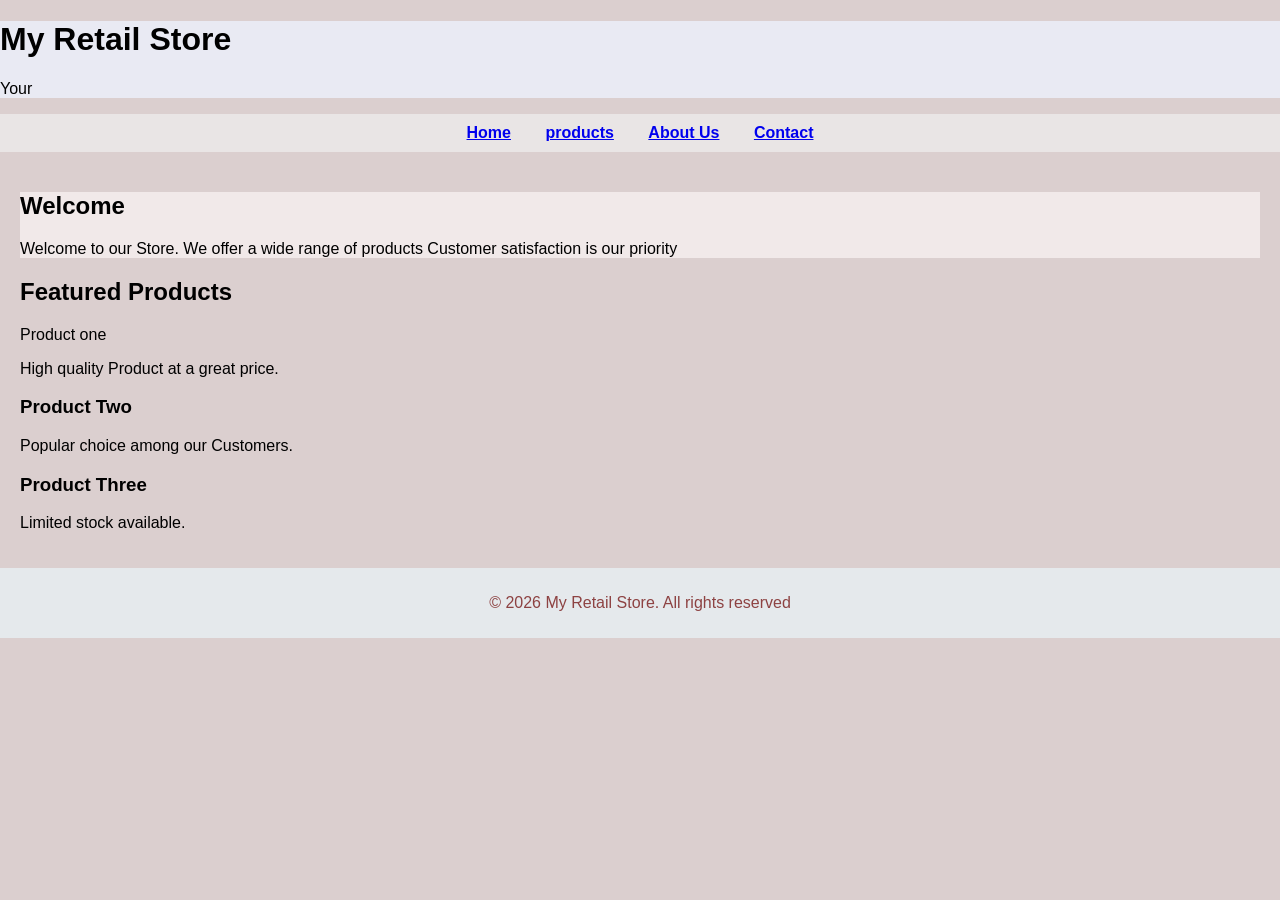
<file: index.html>
<!DOCTYPE html>
<html lang="en">
    <head>
        <meta charset="UTF-8">
        <title>My Retail Store</title>
        <link rel="stylesheet" href="style.css"
    </head>
    <body>

        <!-- Header Section -->
        <header>
            <h1>My Retail Store</h1>
            <P>Your <one-stop shop for quality products</P>
        </header>

        <!-- navigation -->
        <nav>
            <a href="#">Home</a>
            <a href="#">products</a>
            <a href="#">About Us</a>
            <a href="#">Contact</a>
        </nav>

        <!-- Main Content -->
        <main>

            <section>
                <h2>Welcome</h2>
                <p>
                    Welcome to our Store. We offer a wide range of products 
                    Customer satisfaction is our priority
                </p>
            
            
            </section>
            <h2>Featured Products</h2>
            
            <div class="Product"
                <h3>Product one</h3>
                <p>High quality Product at a great price.</p>
            </div>
            
            <div class="Product">
                <h3>Product Two</h3>
                <p>Popular choice among our Customers.</p>
            </div>

            <div class="Product">
                <h3>Product Three</h3>
                <p>Limited stock available.</p>
            </div>    
            <section>
                    
        </main>        
            
        <!-- Footer -->
        <footer>
            <p>&copy; 2026 My Retail Store. All rights reserved</p>
        </footer>

    <html>    
    </body>
</file>
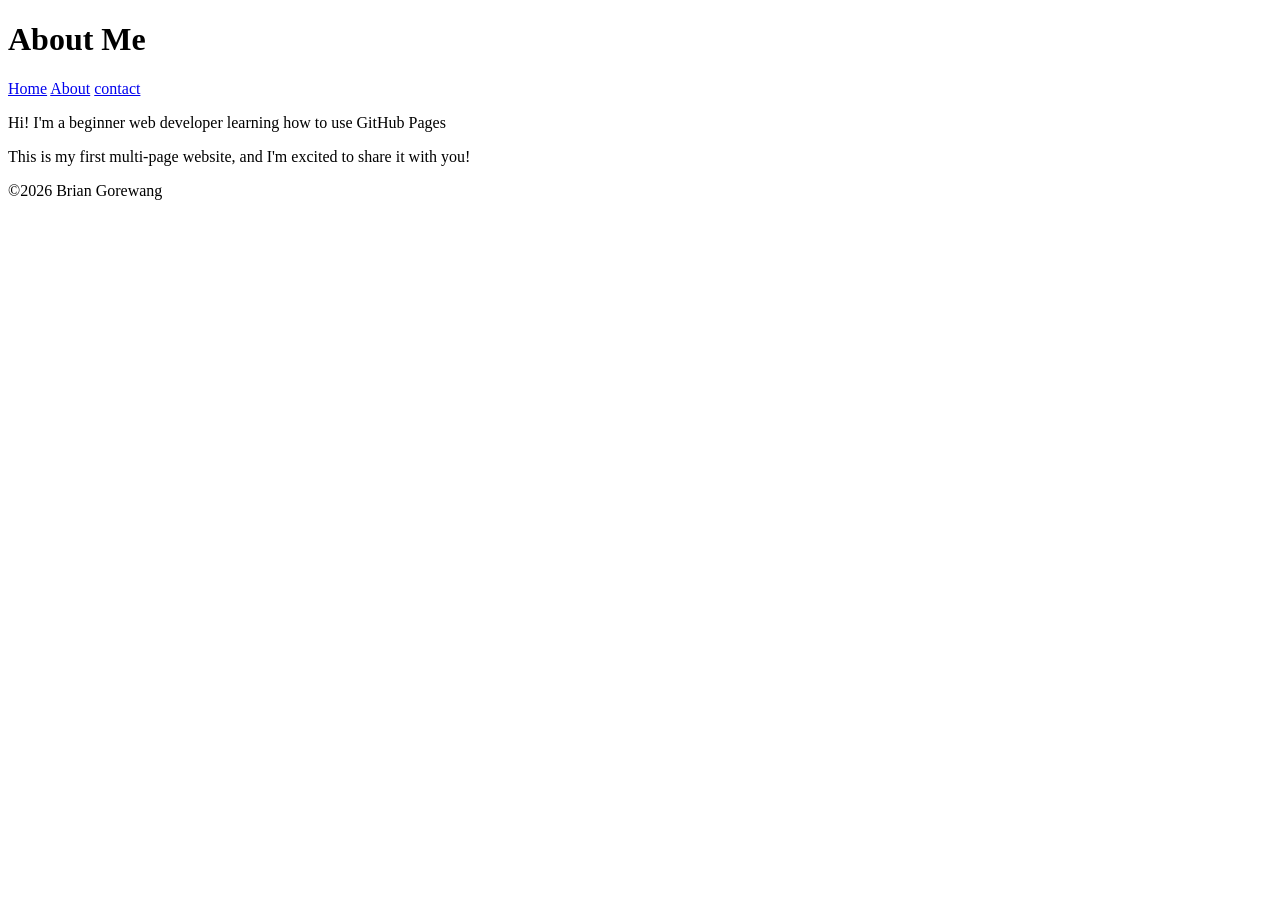
<file: about.html>
<!DOCTYPE html>

<html lang="en">

<head>

    <meta charset="UTF-8">
    
    <meta name="viewpoint" content="width=device-width. initial-scale=1.0">
    
    <title>About Me</title>
    

</head>    

<body>
    
    <header>
        
        <h1>About Me</h1>
        
        <nav>
    
            <a href="index.html">Home</a>
            
            <a href="about.html">About</a>
            
            <a href="contact.html">contact</a>
    
        </nav>
    </header>
    
    <main>
       
        <p>Hi! I'm a beginner web developer learning how to use GitHub Pages</p>
       
        <p>This is my first multi-page website, and I'm excited to share it with you!</p>
    
    </main>
    
    <footer>
    
    <p>&copy;2026 Brian Gorewang</p>

    </footer>

</body>

</html>
</file>
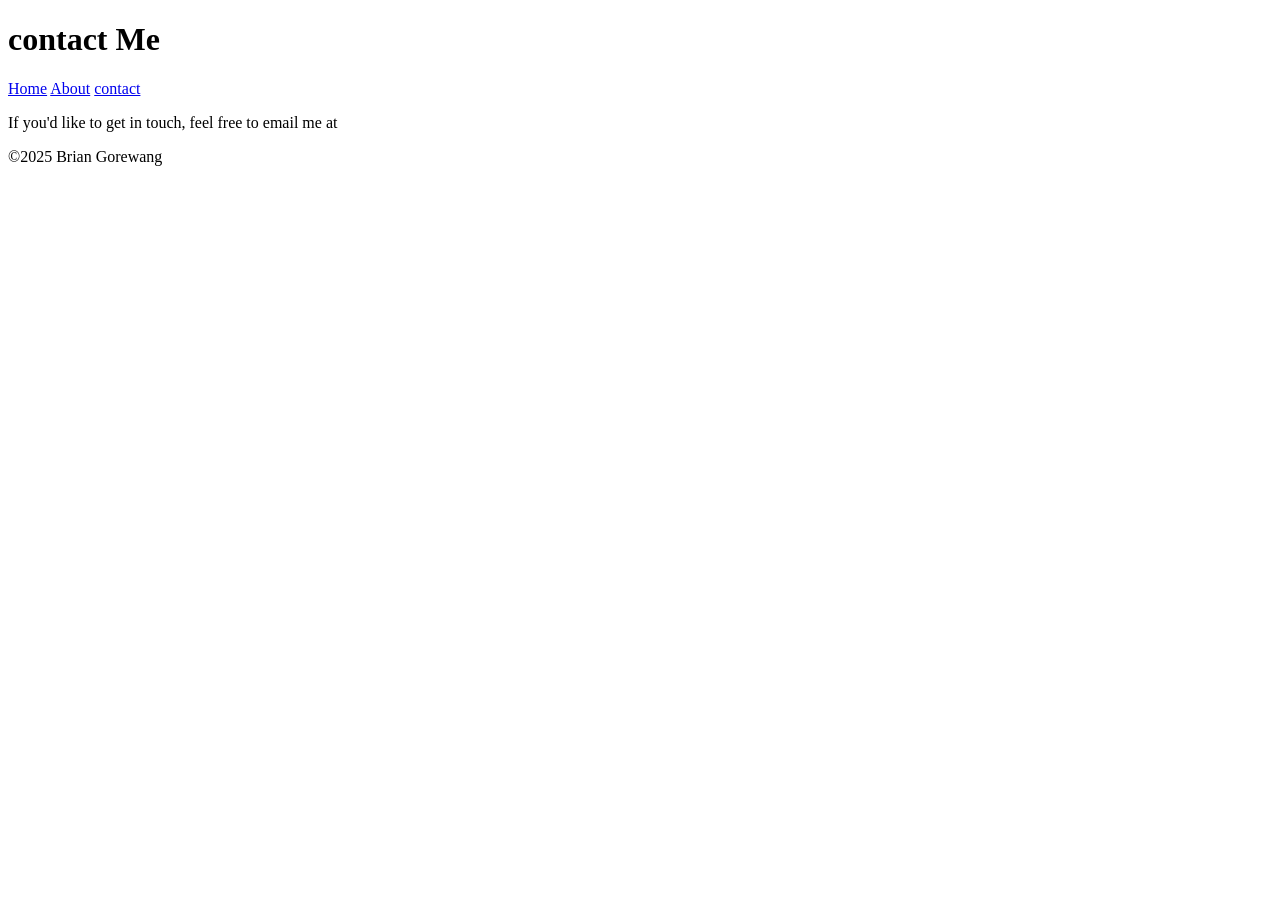
<file: contact.html>
<!DOCTYPE html>

<html lang="en">

<head>

    <meta charset="UTF-8">

    <meta name="viewpoint" content="width=device-width, initial-scale=1.0">

    <title>contact Me</title>

</head>    

<body>

    <header>

        <h1>contact Me</h1>

        <nav>

            <a href="index.html">Home</a>

            <a href="about.html">About</a>

            <a href="contact.html">contact</a>
    
        </nav>

    </header>
    
    <main>

        <p>If you'd like to get in touch, feel free to email me at <a href="briangorewang216@gmail.com"></a></p>

    </main>

    <footer>

        <p>&copy;2025 Brian Gorewang</p>

    </footer>

</body>

</html>
</file>
<file: style.css>
/* Reset default browser spacing */
body {
    margin: 0;
    font-family: Arial, Helvetica, sans-serif;
    background-color: rgb(219, 207, 207);
}    

/* Header */
header {
    background-color: rgb(233, 234, 243);
    color: rgb(17, 18, 19)
    padding: 20px
    text-align: center;
}

/* Navigation */
nav {
    background-color: rgb(233, 229, 229);
    padding: 10px;
    text-align: center;
}

nav a {
    color: rgb(235, 232, 229)
    text-decoration: none;
    margin: 0 15px;
    font-weight: bold;
}

nav a:hover {
    text-decoration: underline;
}

/* Main content */
main {
     padding: 20px
}

/* Sections */
section  {
    background-color: rgb(241, 233, 233);
    padding: 10px
    margin-bottom: 10px
    border-radius: 5px
}

/* Products */
.product  {
    border: 1px solid #141313;
    padding: 10px;
    margin: 10px;
    border-radius: 5px;
}

/* Footer */
footer  {
    background-color: #e5e9ec;
    color: rgb(141, 66, 66);
    text-align: center;
    padding: 10px;
}
</file>
